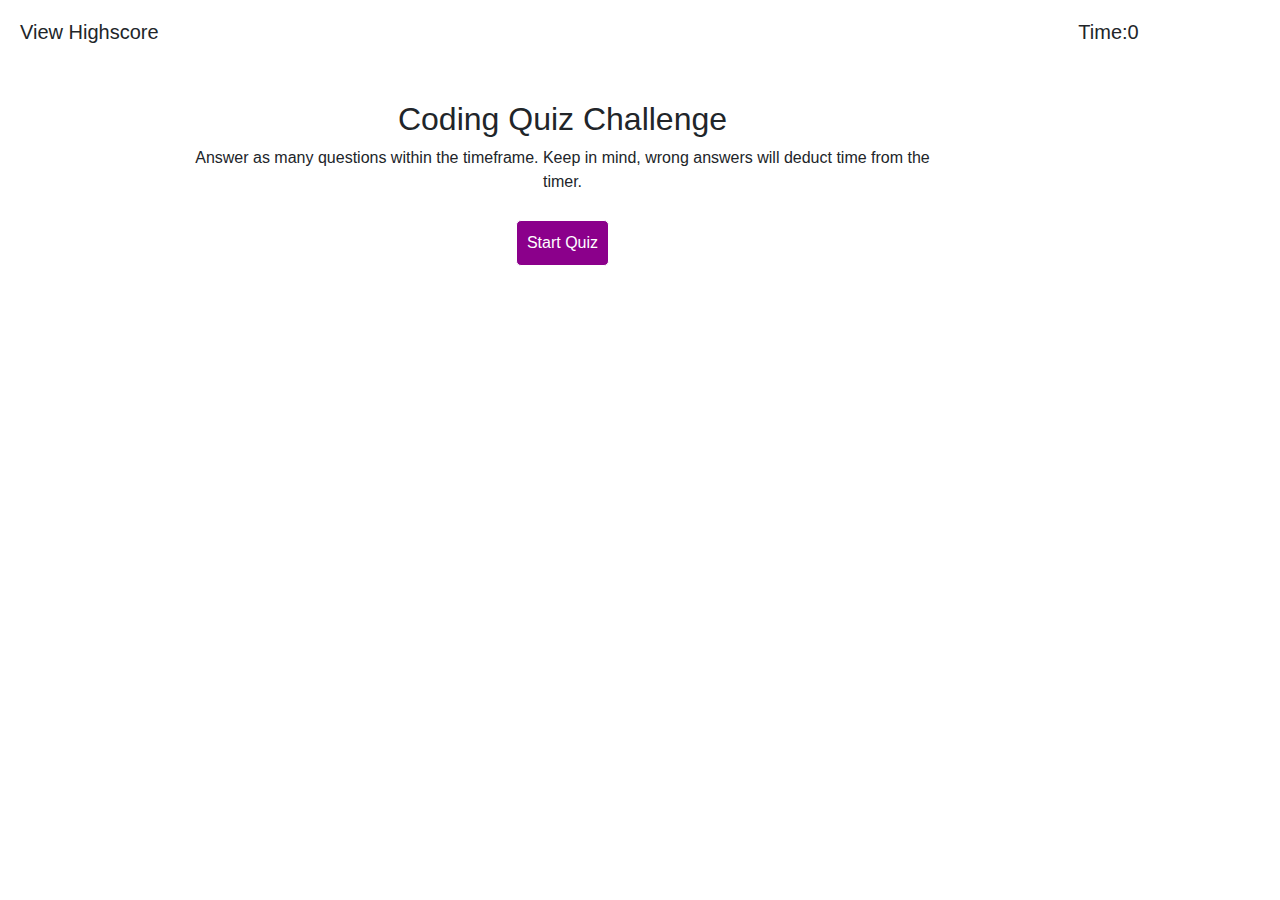
<file: index.html>
<!DOCTYPE html>
<html lang="en">
<head>
    <meta charset="UTF-8">
    <meta http-equiv="X-UA-Compatible" content="IE=edge">
    <meta name="viewport" content="width=device-width, initial-scale=1.0">
    <title>Document</title>

    <link rel="stylesheet" href="https://stackpath.bootstrapcdn.com/bootstrap/4.3.1/css/bootstrap.min.css" integrity="sha384-ggOyR0iXCbMQv3Xipma34MD+dH/1fQ784/j6cY/iJTQUOhcWr7x9JvoRxT2MZw1T" crossorigin="anonymous">
    <link rel="stylesheet" href="./assets/css/style.css">
</head>
<body>
    <div class="first-page">
        <!--questionnare page-->
        <div class="row">
            <div class="col-md-10 col-sm-6">
                <h5 id="high-score">View Highscore</h5>
            </div>
        <div class="col-md-2 col-sm-6">
            <h5 id="time">Time:0</h5>
        </div>
        </div>
    <br>
    <br>    
    <div class="wrapper">
        <div class="row">
            <div class="col-md-10 col-sm-6">
                <h2>Coding Quiz Challenge</h2>
                <p>Answer as many questions within the timeframe. Keep in mind, wrong answers will deduct time from the timer.</p>
                <button class="myBtn">Start Quiz</button>
            </div>
        </div>
    </div>
    <!--questions page-->
    <div class="container">
    </div>
    <br>
    <br>

    <!--last page-->
    <div class="finish-quiz">
        <h3>All Done!</h3>
    
        <form class="form-inline">
            <div class="form-group mb-2">
                <h5 id="initials">Enter initials</h5>
            </div>
            <div class="form-group mx-sm-3 mb-2">
                <input type="text" class="form-control" id="enterInitial" placeholder="Enter your initials">
            </div>
            <button type="submit" class="btn btn-primary mb-2">Submit</button>
        </form>
    </div>

    <div class="final-page">
        <h2>High Scores</h2>
        <div class="col-cm-10">
            
        </div>
        
    </div>
    
    </div>
<script src="./assets/js/script.js"></script>
<script src="./assets/js/time.js"></script>
</body>
</html>
</file>
<file: assets/css/style.css>
body {
    margin: 20px;
}

h2 {
    text-align: center;
}

.wrapper{
    margin: 0 auto;
    width: 900px;
    text-align: center;
}

.finish-quiz {
    margin: 0 auto;
    width: 900px;
    visibility: hidden;
}

.final-page {
    margin: 0 auto;
    width: 900px;
    visibility: hidden;
}

.finish-section {
    margin: 0 auto;
    width: 900px;
    visibility: hidden;
}

.myBtn {
    padding: 10px;
    margin: 10px;
    border: 1px solid;
    border-radius: 5px;
    color: white;
    font-size: 1.em;
    background-color: darkmagenta;
}

button {
    background-color: darkmagenta!important;
}



@media only screen 
and (min-width:320px) 
and (max-width:540px)
</file>
